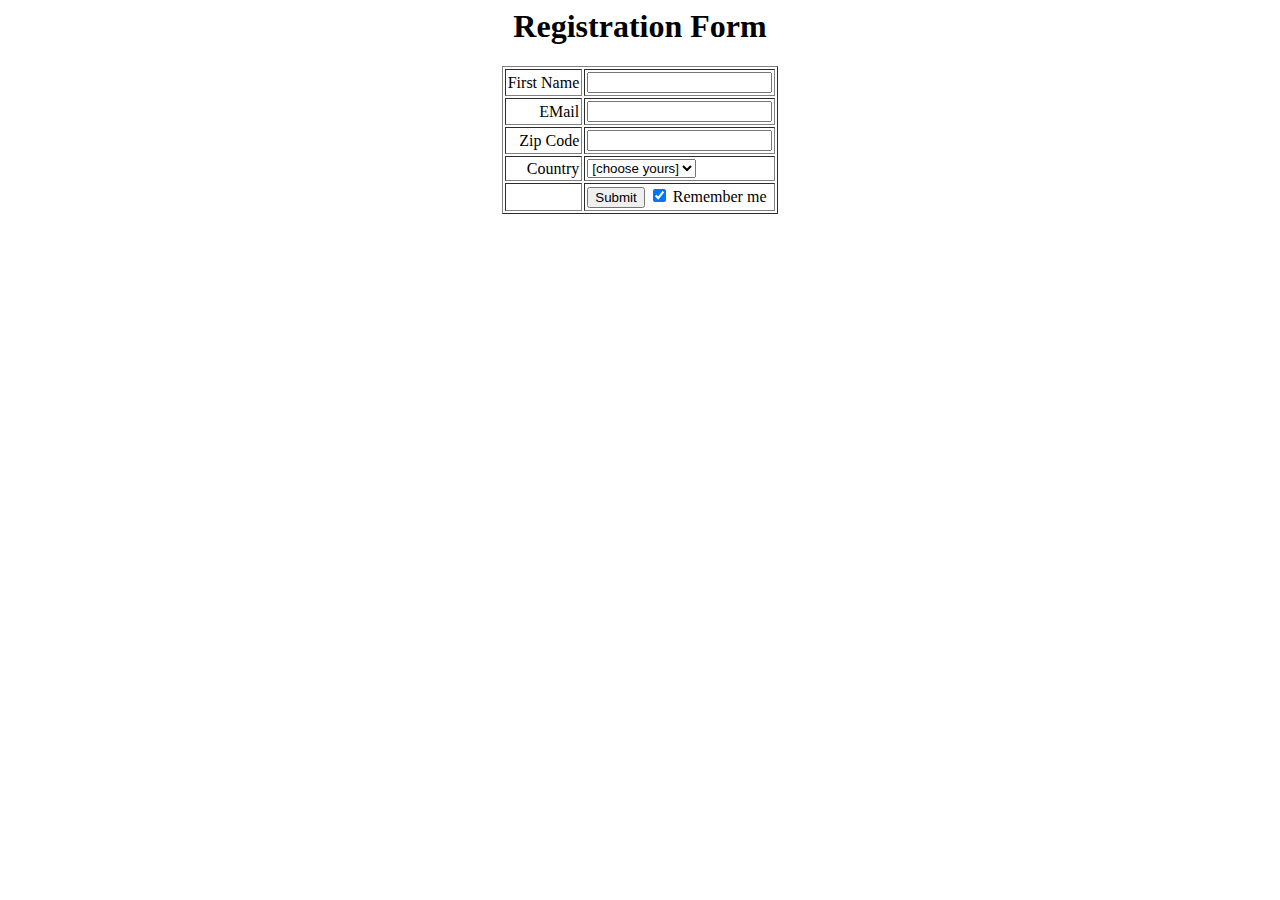
<file: Web_Development_6thSem_Course/form_validation.html>
<html>   
   <head>
      <title>Form Validation</title>  
      <h1 style="text-align: center;">Registration Form</h1>    
      <script type = "text/javascript">
      // Form validation code will come here.
      function validate() {
      
         if( document.myForm.Name.value == "" ) {
            alert( "Please provide your name!" );
            document.myForm.Name.focus() ;
            return false;
         }
         if( document.myForm.EMail.value == "" ) {
            alert( "Please provide your Email!" );
            document.myForm.EMail.focus() ;
            return false;
         }
         if( document.myForm.Zip.value == "" || isNaN( document.myForm.Zip.value ) ||
            document.myForm.Zip.value.length != 5 ) {
            alert( "Please provide a zip in the format #####." );
            document.myForm.Zip.focus() ;
            return false;
         }
         if( document.myForm.Country.value == "-1" ) {
            alert( "Please provide your country!" );
            return false;
         }
         return( true );
      }
      function allLetter(inputtxt)
      { 
      var letters = /^[A-Za-z]+$/;
      if(inputtxt.value.match(letters))
      {
      return true;
      }
      else
        {
        alert("First Name: All Alphabets only");
        return false;
        }
      }
      function validateEmail() {
         var emailID = document.myForm.EMail.value;
         atpos = emailID.indexOf("@");
         dotpos = emailID.lastIndexOf(".");
         
         if (atpos < 1 || ( dotpos - atpos < 2 )) {
            alert("Please enter correct email ID")
            document.myForm.EMail.focus() ;
            return false;
         }
         return( true );
      }
    
      </script>      
   </head>
   
   <body>
      <form action = "" name = "myForm" onsubmit = "return(validate())" >
         <table style="margin: auto;" cellspacing = "2" cellpadding = "2" border = "1">
            
            <tr>
               <td align = "right">First Name</td>
               <td><input type = "text" name = "Name" /></td>
            </tr>
            
            <tr>
               <td align = "right">EMail</td>
               <td><input type = "text" name = "EMail" /></td>
            </tr>
            
            <tr>
               <td align = "right">Zip Code</td>
               <td><input type = "text" name = "Zip" /></td>
            </tr>
            
            <tr>
               <td align = "right">Country</td>
               <td>
                  <select name = "Country">
                     <option value = "-1" selected>[choose yours]</option>
                     <option value = "1">USA</option>
                     <option value = "2">UK</option>
                     <option value = "3">INDIA</option>
                  </select>
               </td>
            </tr>
            
            <tr>
               <td align = "right"></td>
               <td><input type = "submit" value = "Submit" onclick="allLetter(document.myForm.Name); 
               validateEmail(document.myForm.EMail)" />
               <label>
                  <input type="checkbox" checked="checked" name="remember"> Remember me
                </label>
               
             </td>
            </tr>
         
            
         </table>
      </form>      
   </body>
</html>
</file>
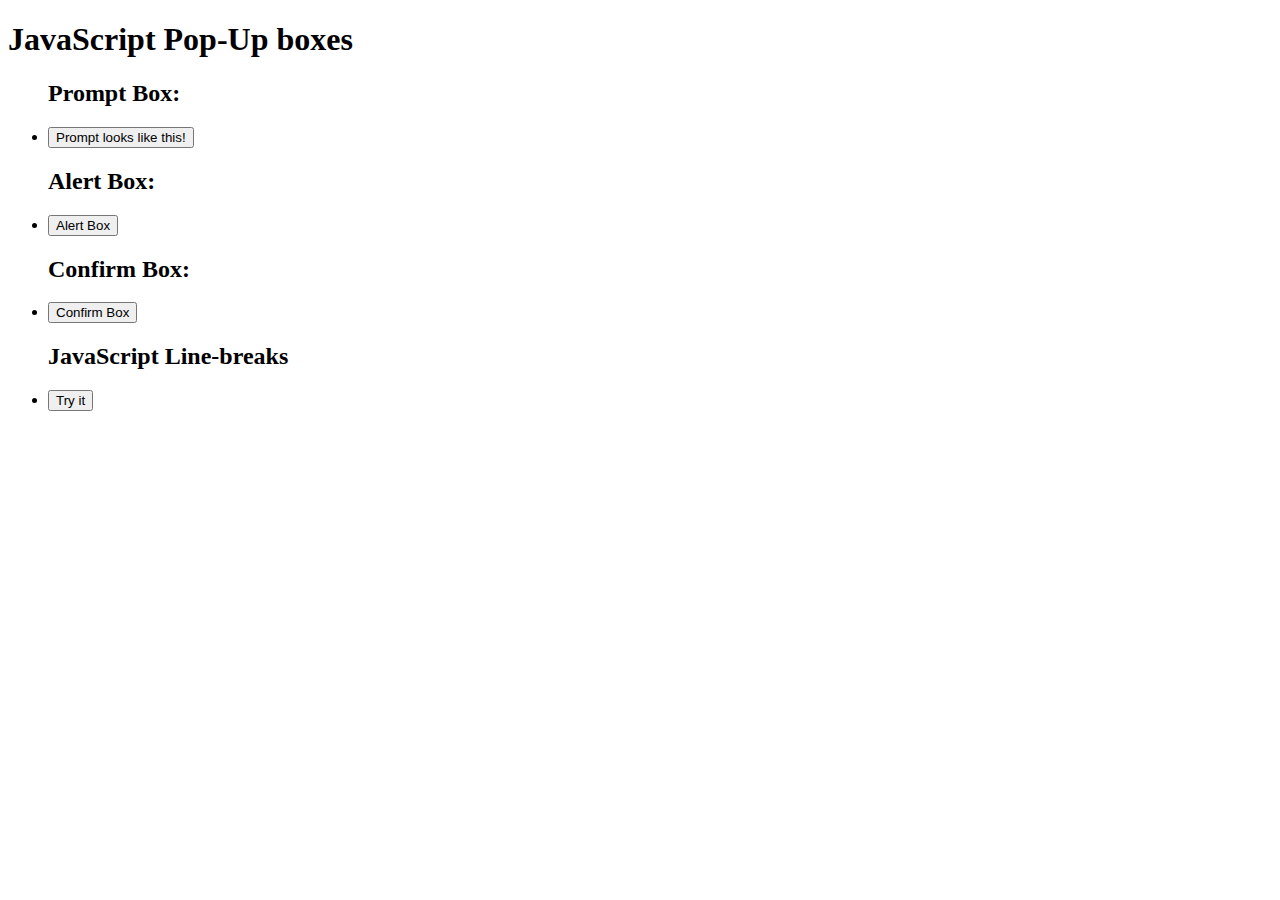
<file: Web_Development_6thSem_Course/popupboxes.html>
<!DOCTYPE html>
<html>
<body>

<h1>JavaScript Pop-Up boxes</h1>

<ul>

<h2>Prompt Box:</h2>
<li><button onclick="myFunction1()">Prompt looks like this!</button></li>

<p id="demo"></p>

<script>
function myFunction1() {
  var txt;
  var person = prompt("Please enter your name:", "Sowmya Yellapragada");
  if (person == null || person == "") {
    txt = "You cancelled the prompt.";
  } else {
    txt = "Hello " + person + "! How are you today?";
  }
  document.getElementById("demo").innerHTML = txt;
}
</script>

<h2>Alert Box:</h2>
<li><button onclick="myFunction2()">Alert Box</button></li>

<script>
function myFunction2() {
  alert("I am an alert box!");
}
</script>
<h2>Confirm Box:</h2>


<li><button onclick="myFunction3()">Confirm Box</button></li>

<p id="demo"></p>

<script>
function myFunction3() {
  var txt;
  if (confirm("Press a button!")) {
    txt = "You pressed OK!";
  } else {
    txt = "You pressed Cancel!";
  }
  document.getElementById("demo").innerHTML = txt;
}
</script>
<h2>JavaScript Line-breaks</h2>

<li><button onclick="alert('Hello\nHow are you?')">Try it</button></li>
</ul>


</body>
</html>
</file>
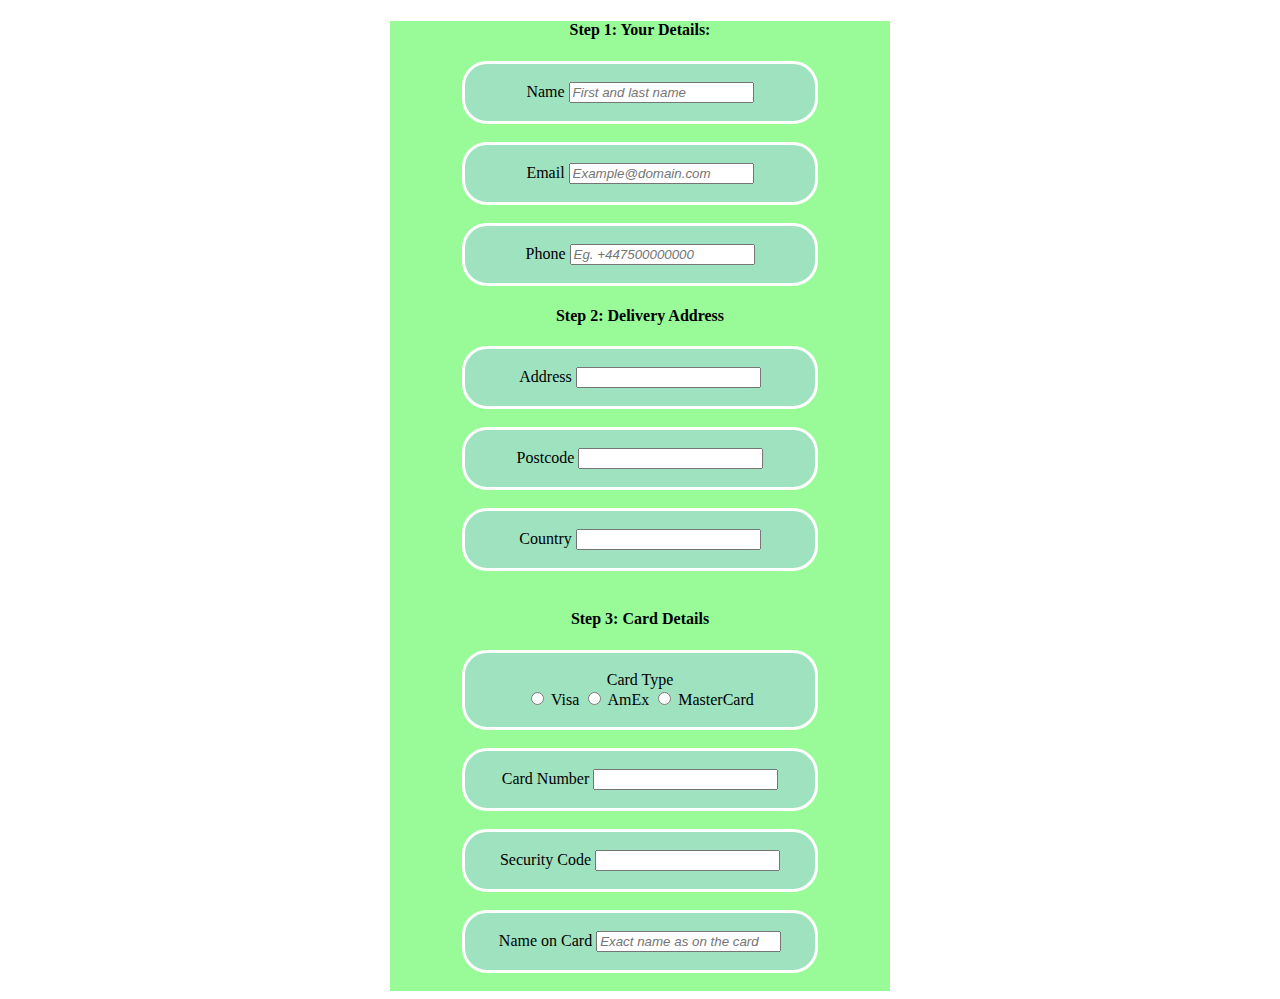
<file: Web_Development_6thSem_Course/revision.html>
<!DOCTYPE html>
<html>
<body>
<style>
::placeholder{
font-style: italic;
}

.form{
  background-color: #98FB98;
  text-align: center;
  width: 500px;
  margin-left: auto;
  margin-right: auto;
}
.elements{
  border-style: solid;
  background-color: #9FE2BF;
  width: 350px;
  margin-left: auto;
  margin-right: auto;
  border-color: white;
  border-radius: 25px;

}
</style>

<div class="form">
<h4>Step 1: Your Details:</h4>

<form>
  <div class="elements"><br>
  <label for="fname">Name</label>
  <input type="text" id="fname" name="fname" placeholder = "First and last name" value=""><br>
  
  <br>
  </div>
  <br>
  <div class="elements"><br>
  <label for="Email">Email</label>
  <input type="text" id="Email" placeholder = "Example@domain.com" name="Email" value=""><br><br>
  </div><br>
  <div class="elements"><br>
  <label for="phone">Phone</label>
  <input type="number" id="number" placeholder = "Eg. +447500000000" name="phone" value=""><br><br>
  </div>
</form> 
<h4>Step 2: Delivery Address</h4>
<form>
  <div class="elements"><br>
  <label for="Address">Address</label>
  <input type="text" id="Address" name="Address" value=""><br><br></div>
  <br>
  <div class="elements"><br>
  <label for="Postcode">Postcode</label>
  <input type="number" id="Postcode" name="Postcode" value=""><br><br></div>
  <br>
  <div class="elements"><br>
  <label for="Country">Country</label>
  <input type="text" id="Country" name="Country" value=""><br><br></div><br>
</form> 
<h4>Step 3: Card Details</h4>
<form>
  <div class="elements"><br>
  <label for="ctype">Card Type</label><br>
  <input type="radio" id="visa" name="visa" value="visa">
      <label for="visa">Visa</label>
      <input type="radio" id="AmEx" name="AmEx" value="AmEx">
      <label for="AmEx">AmEx</label>
      <input type="radio" id="maca" name="maca" value="maca">
      <label for="maca">MasterCard</label><br><br></div><br>

  <div class="elements"><br>    
  <label for="cno">Card Number</label>
  <input type="number" id="cno" name="cno" value=""><br><br></div><br>
  <div class="elements"><br>
  <label for="ccode">Security Code</label>
  <input type="number" id="ccode" name="ccode" value=""><br><br></div><br>
  <div class="elements"><br>
  <label for="noc">Name on Card</label>
  <input type="text" id="noc" placeholder = "Exact name as on the card" name="noc" value=""><br><br></div><br>
</form> 

</div>
</body>
</html>
</file>
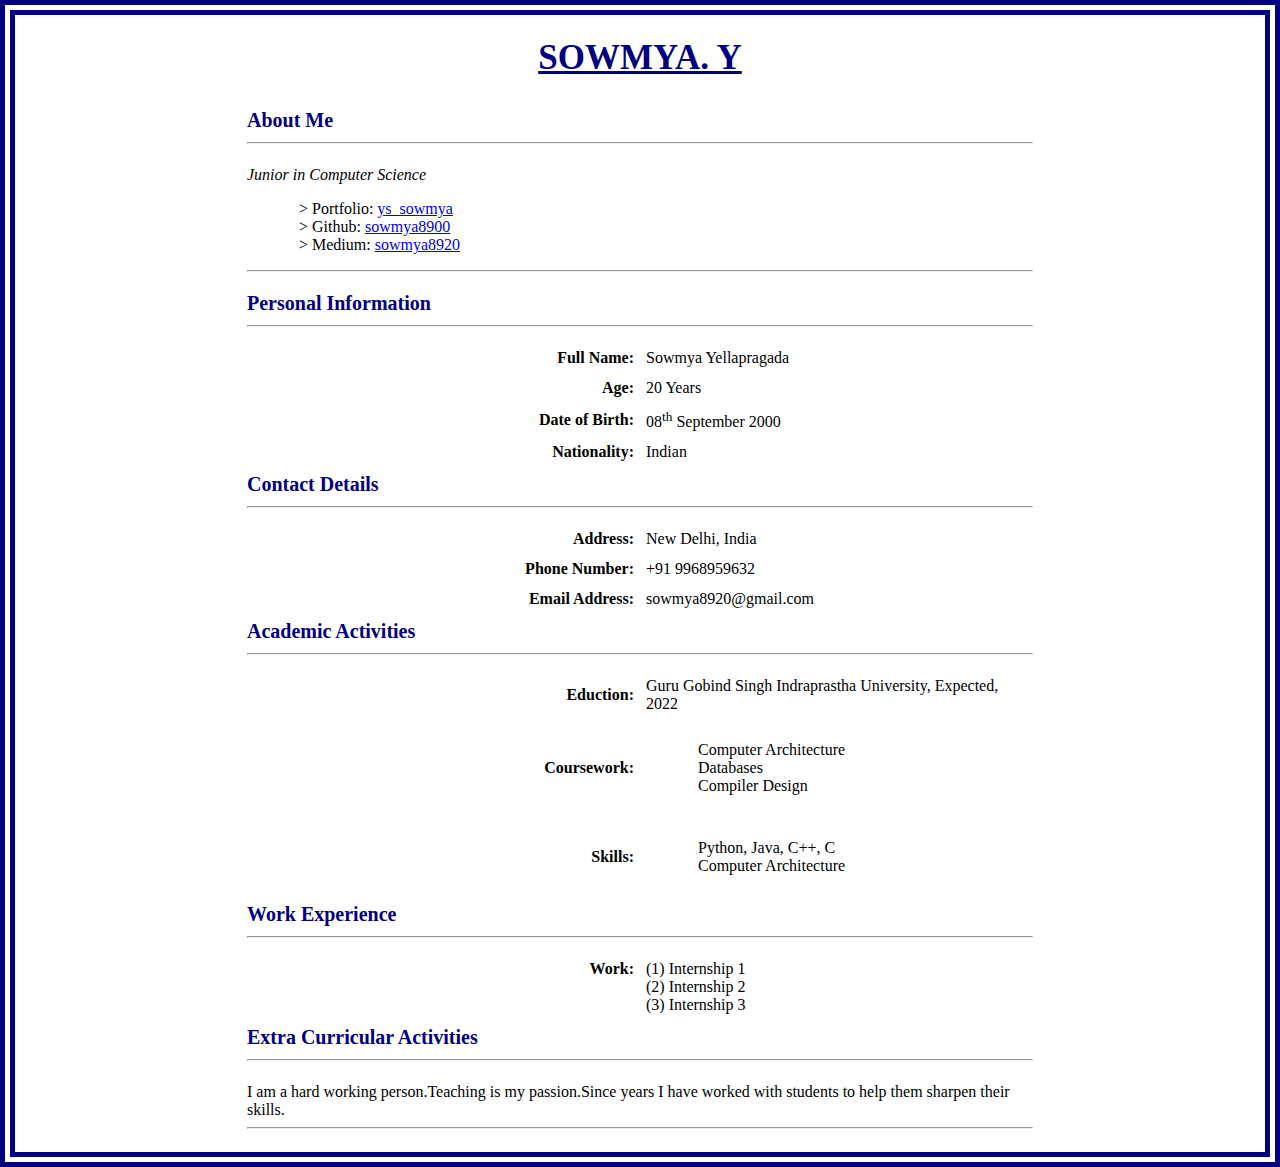
<file: Web_Development_6thSem_Course/WE_Lab_P2.html>
<!DOCTYPE html>
<html id="fullpage">
<style type="text/css">
#fullpage {
  border:navy;
  border-width: 15px;
  border-style: double;
  font-family: cursive;
}
.information {
   color: navy;
   font-size: 20px;
}
li {
  list-style-type: none;
  padding-left: 12px;
}
</style>
<title >Sowmya_Biodata</title>
<h1 class="information" style="text-align: center; font-size: 35px;"><u>SOWMYA. Y </u></h1>
 <body>
  <table width="800" border="0" align="center" cellpadding="5">
    <tr>
      <td class="information" colspan="2"><b>About Me</b><hr/ ></td>
    </tr>
    <tr>
      <td colspan="2"><em>Junior in Computer Science</em>
      <ul>
        <li>> Portfolio: <a href="https://sites.google.com/view/ys-sowmya"> ys_sowmya</a></li>
        <li>> Github: <a href="https://github.com/sowmya8900">sowmya8900</a></li>
        <li>> Medium: <a href="https://medium.com/@sowmya8920"> sowmya8920</a></li>
        
      </ul>
 <hr/></td>
    </tr>
    <tr>
      <td colspan="2" class="information"><b>Personal Information</b><hr/></td>
    </tr>
    <tr>
      <td width="50%" align="right"><b>Full Name:</b></td>
      <td>Sowmya Yellapragada</td>
    </tr>
    <tr>
      <td align="right"><b>Age:</b></td>
      <td>20 Years</td>
    </tr>
    <tr>
      <td align="right"><b>Date of Birth:</b></td>
      <td>08<sup>th</sup> September 2000</td>
    </tr>
    <tr>
      <td align="right"><b>Nationality:</b></td>
      <td>Indian</td>
    </tr>
    <tr>
      <td class="information" colspan="2"><b>Contact Details</b><hr/></td>
    </tr>
   <tr>
    <td align="right" valign="top"><b>Address:</b></td>
    <td>New Delhi, India</td>
   </tr>
   <tr>
    <td align="right" valign="top"><b>Phone Number:</b></td>
    <td>+91 9968959632</td>
   </tr>
   <tr>
    <td align="right"><b>Email Address:</b></td>
    <td>sowmya8920@gmail.com</td>
   </tr>
   <tr>
    <td class="information"colspan="2"><b>Academic Activities </b><hr/></td>
   </tr>
   <tr>
    <td align="right"><b>Eduction:</b></td>
    <td>Guru Gobind Singh Indraprastha University, Expected, 2022</td>
   </tr><tr>
    <td align="right"><b>Coursework: </b></td>
    <td>
      <ol>
      <li>Computer Architecture</li>
      <li>Databases</li>
      <li>Compiler Design</li>
      </ol></td>
   </tr><tr>
    <td align="right"><b>Skills:</b></td>
    <td><ol>
      <li>Python, Java, C++, C</li>
      <li>Computer Architecture</li>

    </ol></td>
   </tr>
    <td class="information" colspan="2"><b>Work Experience </b><hr/></td>
   </tr>
   <tr>
    <td align="right" valign="top"><b>Work:</b></td>
    <td>(1) Internship 1<br/>
    (2) Internship 2 <br/>
    (3) Internship 3
    </td>
   </tr>
   </tr>
    <td class="information" colspan="2"><b>Extra Curricular Activities </b><hr/></td>
   </tr>
   <tr>
    <td colspan="2">I am a hard working person.Teaching is my passion.Since years I have worked with students to help them sharpen their skills.<hr/></td>
   </tr>
   
  </table>
 </body>

</html>
</file>
